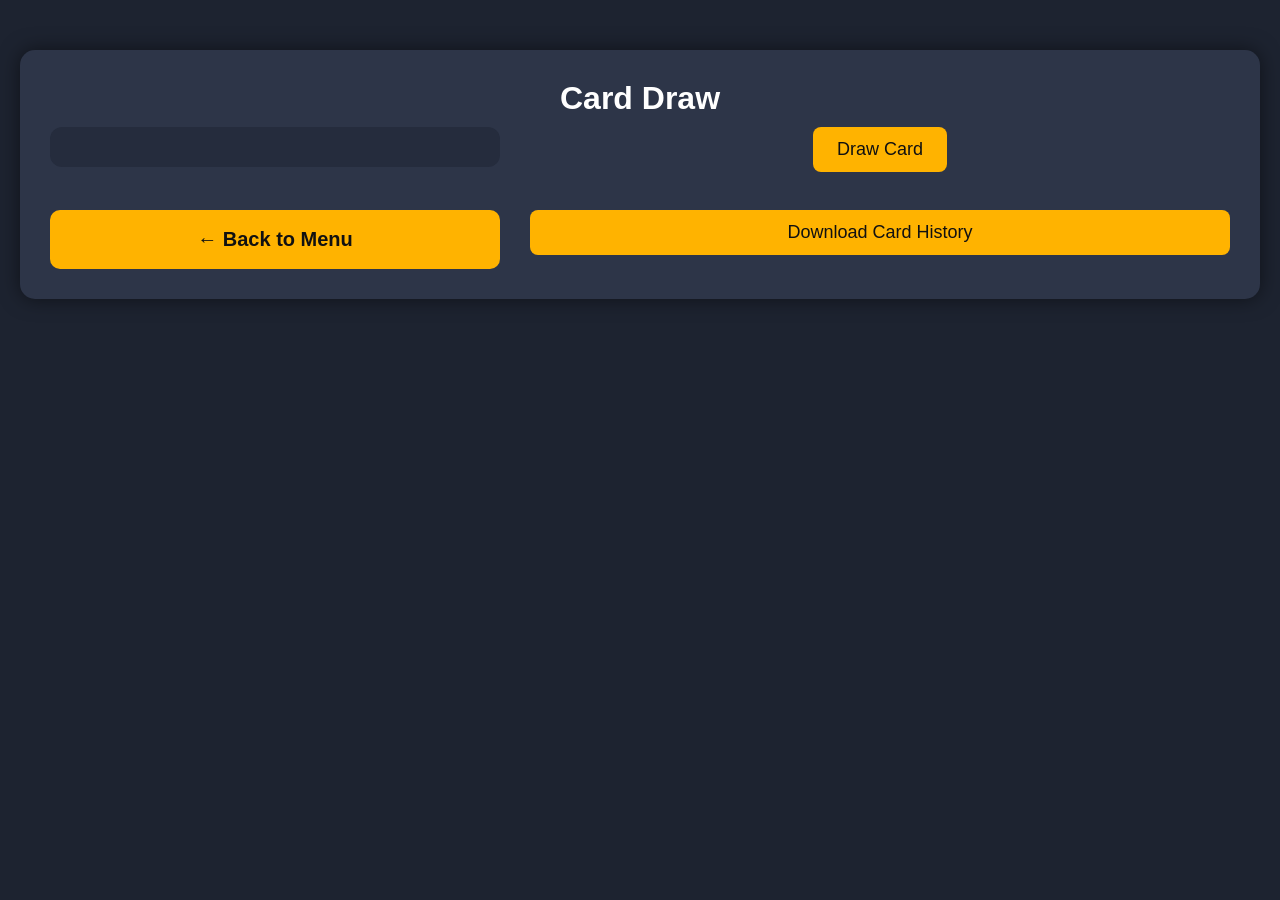
<file: carddraw.html>
<!DOCTYPE html>
<html lang="en">

<head>

    <meta charset="UTF-8">

    <meta name="viewport"
          content="width=device-width, initial-scale=1.0">

    <title>Card Draw</title>

    <link rel="stylesheet"
          href="styles.css">

</head>


<body>

<div class="container card-draw-page">

    <h1>Card Draw</h1>


    <!-- Shared filters will be created here -->

    <div id="filterContainer"></div>


    <br>


    <div class="card-output">

        <button id="drawButton">
            Draw Card
        </button>

        <div id="output">

        </div>

    </div>


    <br>


    <a class="menu-button"
       href="index.html">

        ← Back to Menu

    </a>
	
	<button id="downloadHistory">
		Download Card History
	</button>

</div>


<!-- Shared Hearthstone functionality -->

<script src="hearthstone.js"></script>


<!-- Shared filter functionality -->

<script src="filters.js"></script>


<!-- Create CSV File functionality -->

<script src="csv.js"></script>


<!-- Card Draw functionality -->

<script src="carddraw.js"></script>


</body>

</html>
</file>
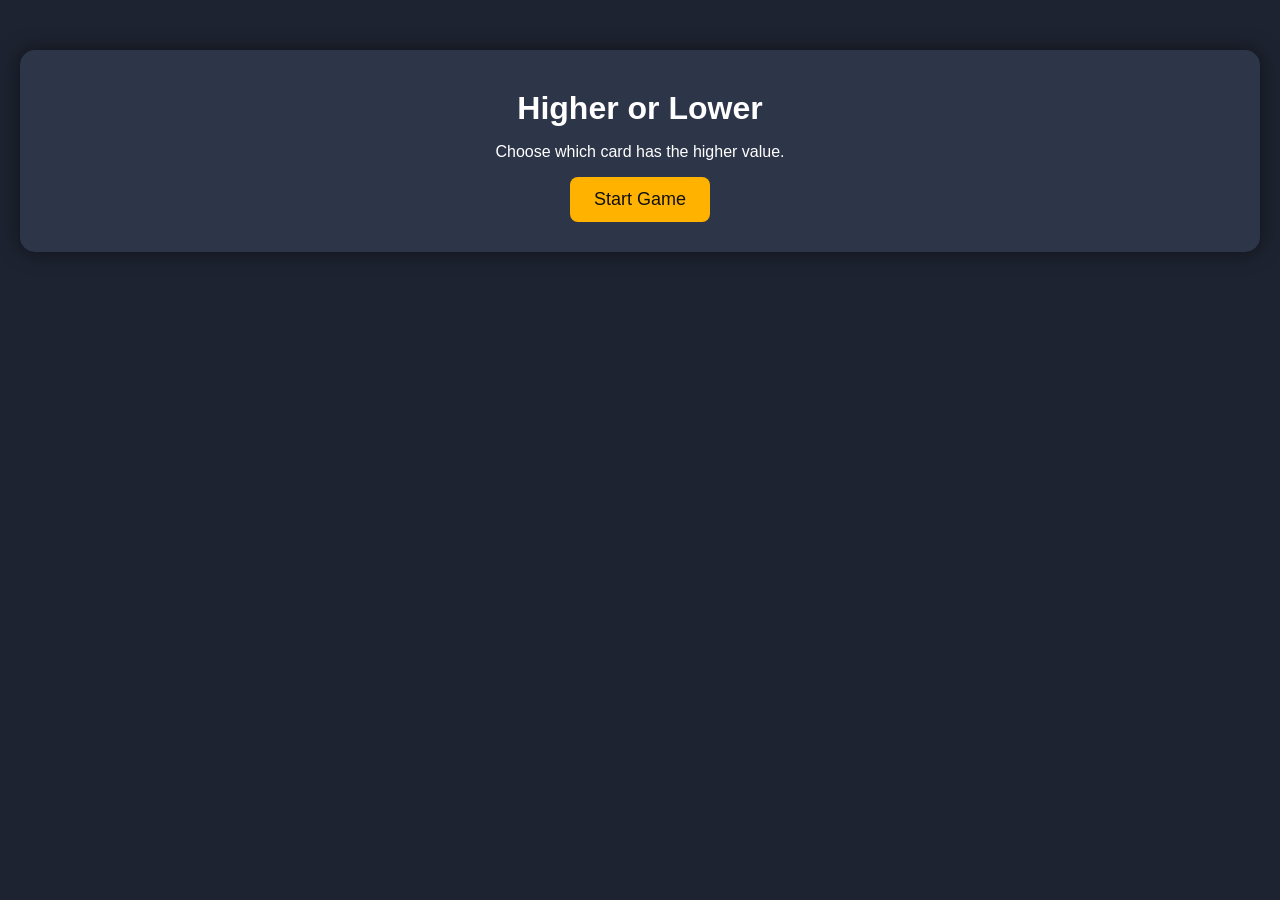
<file: higherorlower.html>
<!DOCTYPE html>
<html lang="en">

<head>

<meta charset="UTF-8">

<meta name="viewport"
      content="width=device-width, initial-scale=1.0">

<title>Hearthstone Tools - Higher or Lower</title>

<link rel="stylesheet" href="styles.css">

</head>


<body>

<div class="container higher-or-lower-page">

    <h1>Higher or Lower</h1>


    <div id="gameContainer">

        <!-- Start screen -->

        <div id="startScreen">

            <p>
                Choose which card has the higher value.
            </p>

            <button id="startButton">
                Start Game
            </button>

        </div>


        <!-- Game screen -->

        <div id="gameScreen" style="display:none;">

            <h2 id="question"></h2>

			<div id="gameInfo">
				<div id="score">
					Score: 0
				</div>
				
				<div id="result"></div>
				
				<button
					id="continueButton"
					style="display:none;">

					Continue

				</button>
				
				        <!-- Game over screen -->

				<div id="gameOverScreen"
					style="display:none;">

					<h2>Game Over</h2>

					<p id="finalScore"></p>

					<button id="restartButton">
						Restart
					</button>
				</div>
			
			</div>

            <div id="cardChoices">

                <button
                    id="cardOne"
                    class="higher-lower-card">
                </button>


                <button
                    id="cardTwo"
                    class="higher-lower-card">
                </button>

            </div>

			</br>

        </div>

    </div>

</div>


<script src="hearthstone.js"></script>

<script src="higherorlower.js"></script>

</body>

</html>
</file>
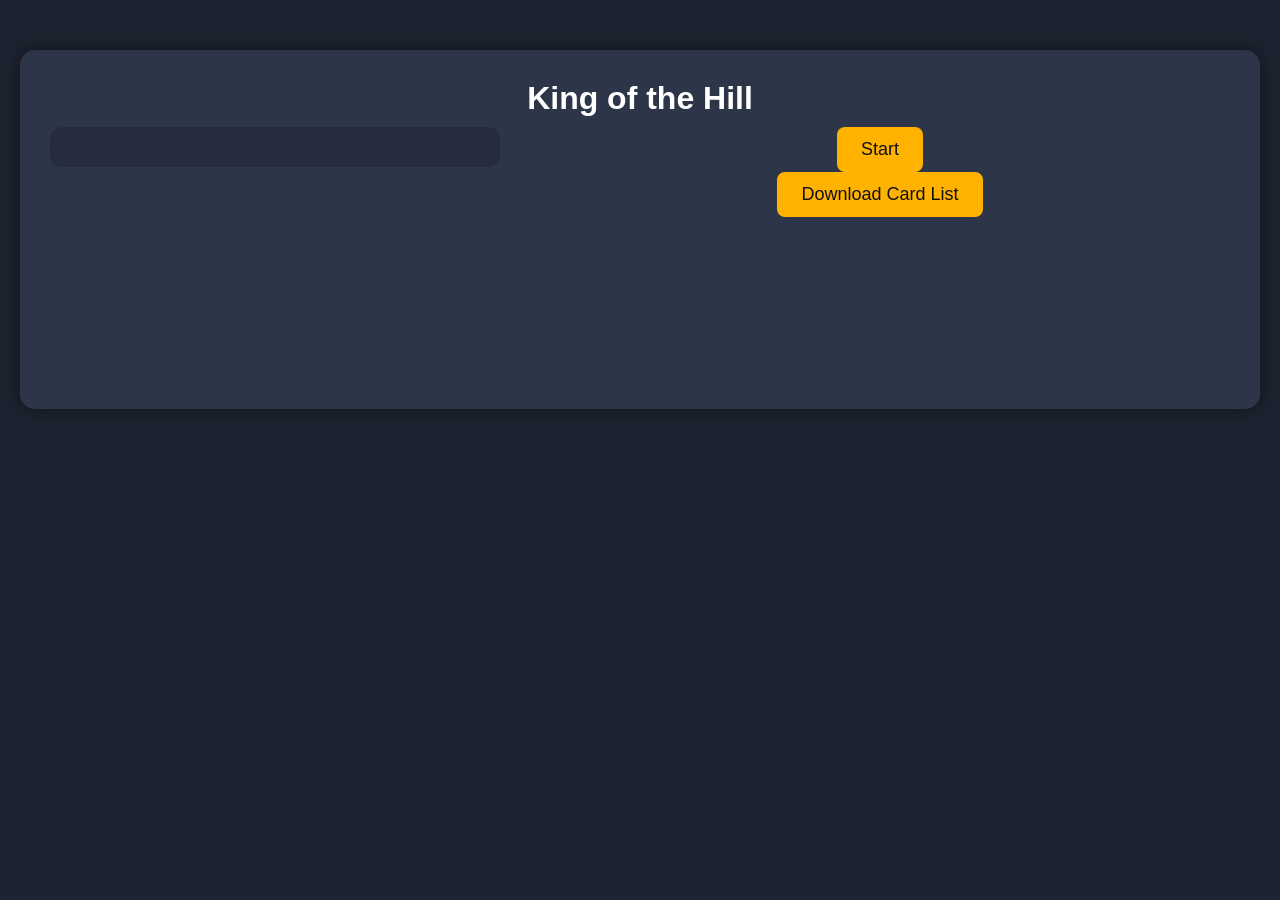
<file: kingofthehill.html>
<!DOCTYPE html>
<html lang="en">

<head>

<meta charset="UTF-8">

<meta name="viewport"
      content="width=device-width, initial-scale=1.0">

<title>King of the Hill</title>

<link rel="stylesheet" href="styles.css">

</head>

<body>

<div class="container king-of-the-hill-page">

    <h1>King of the Hill</h1>


    <!-- Filters -->

    <div id="filterContainer">

    </div>


    <!-- King of the Hill output -->

    <div class="king-output">

        <button id="startButton">
            Start
        </button>

		<button id="downloadKingList" disabled>
			Download Card List
		</button>

<div id="kingContainer">
</div>

<p id="kingStatus"></p>


        <div id="kingContainer">

            <!-- Two cards will be generated here -->

        </div>


        <p id="kingStatus"></p>

    </div>

</div>


<script src="hearthstone.js"></script>

<script src="filters.js"></script>

<script src="kingofthehill.js"></script>

</body>

</html>
</file>
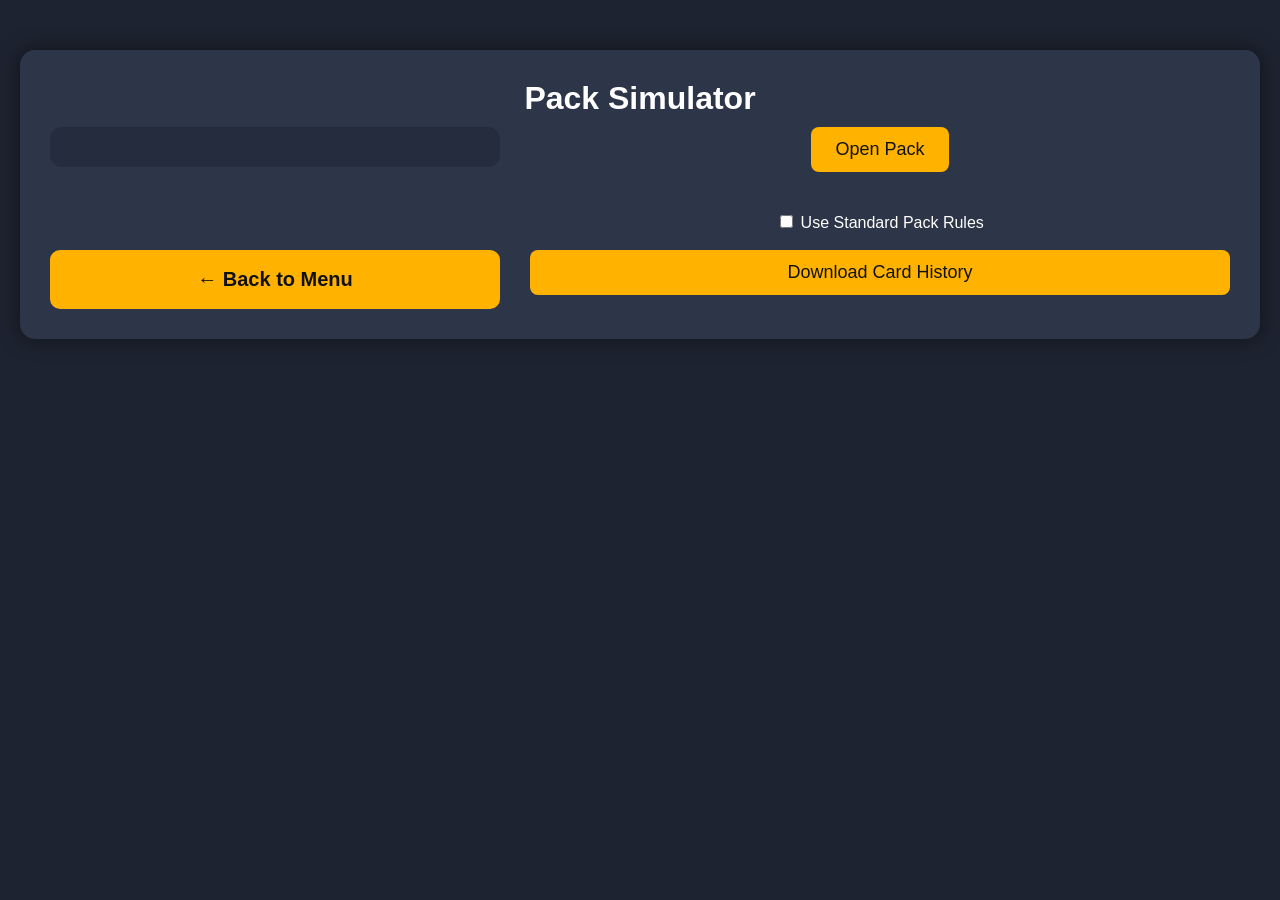
<file: packsim.html>
<!DOCTYPE html>
<html lang="en">

<head>

    <meta charset="UTF-8">

    <meta name="viewport"
          content="width=device-width, initial-scale=1.0">

    <title>Pack Simulator</title>

    <link rel="stylesheet"
          href="styles.css">

</head>


<body>

<div class="container pack-simulator-page">

    <h1>Pack Simulator</h1>
	
	</br>
	
	<div class="pack-rules-toggle">
	
	<label>
        <input type="checkbox" id="standardPackRules">
        Use Standard Pack Rules
    </label>

	</div>
	
	<!-- Shared filters will be created here -->

    <div id="filterContainer"></div>


    <br>


    <div class="pack-output">

        <button id="openPack">
            Open Pack
        </button>

        <div id="packContainer">

        </div>

    </div>


    <br>


    <a class="menu-button"
       href="index.html">

        ← Back to Menu

    </a>
	
	<button id="downloadHistory">
		Download Card History
	</button>

</div>


<!-- Shared Hearthstone functionality -->

<script src="hearthstone.js"></script>


<!-- Shared filters -->

<script src="filters.js"></script>


<!-- Create CSV File functionality -->

<script src="csv.js"></script>


<!-- Pack Simulator functionality -->

<script src="packsim.js"></script>


</body>

</html>
</file>
<file: styles.css>
body{
    margin:0;
    font-family:Arial, Helvetica, sans-serif;
    background:#1d2330;
    color:white;
}


/* Main Menu */

h1{
    text-align:center;
    margin-top:60px;
}

.menu-container{
    margin:80px auto;
    width:320px;

    display:flex;
    flex-direction:column;
    gap:20px;

    background:#2d3548;
    padding:40px;
    border-radius:16px;

    box-shadow:0 0 20px rgba(0,0,0,.4);
}

.menu-button{
    display:block;

    text-decoration:none;

    text-align:center;

    font-size:1.25rem;
    font-weight:bold;

    padding:18px;

    color:#111;
    background:#ffb300;

    border-radius:10px;

    transition:.2s;
}

.menu-button:hover{
    background:#ffc107;
    transform:translateY(-2px);
}


/* Card Draw */

.container{
    width:420px;
    margin:50px auto;
    text-align:center;

    background:#2d3548;
    padding:30px;

    border-radius:15px;

    box-shadow:0 0 20px rgba(0,0,0,.5);

    box-sizing:border-box;
}


/*
 * Card Draw and Pack Simulator
 * Desktop Layout
 */

.card-draw-page,
.pack-simulator-page{

    width:min(1800px, calc(100% - 40px));

    display:grid;

    grid-template-columns:
        450px
        1fr;

    column-gap:30px;

    align-items:start;

    text-align:center;
}


/*
 * Page title spans both columns.
 */

.card-draw-page h1,
.pack-simulator-page h1{

    grid-column:1 / -1;

    margin-top:0;

    margin-bottom:10px;
}


/*
 * Filters occupy the left column.
 */

.card-draw-page #filterContainer,
.pack-simulator-page #filterContainer{

    grid-column:1;

    grid-row:2;

    width:100%;

    max-height:calc(100vh - 180px);

    overflow-y:auto;

    box-sizing:border-box;

    padding:20px;

    background:#252c3d;

    border-radius:12px;

    text-align:center;
}


/*
 * Right-side Card Draw content.
 */

.card-output{

    grid-column:2;

    grid-row:2;

    width:100%;

    min-width:0;

    box-sizing:border-box;

    display:flex;

    flex-direction:column;

    align-items:center;

    justify-content:flex-start;

}


/*
 * Right-side Pack Simulator content.
 */

.pack-output{

    grid-column:2;

    grid-row:2;

    width:100%;

    min-width:0;

    box-sizing:border-box;

    display:flex;

    flex-direction:column;

    align-items:center;

    justify-content:flex-start;

}


/*
 * Filter scrollbar.
 */

#filterContainer::-webkit-scrollbar{

    width:8px;

}

#filterContainer::-webkit-scrollbar-track{

    background:#1d2330;

    border-radius:8px;

}

#filterContainer::-webkit-scrollbar-thumb{

    background:#ffb300;

    border-radius:8px;

}

#filterContainer::-webkit-scrollbar-thumb:hover{

    background:#ffc107;

}


/*
 * Card output.
 */

.card-output #output{

    width:100%;

    box-sizing:border-box;

    margin-top:20px;

}


/*
 * Pack output.
 */

.pack-output #packContainer{

    width:100%;

    margin-top:40px;

}


/*
 * Mobile Layout
 */

@media (max-width:768px){

    .card-draw-page,
    .pack-simulator-page{

        width:calc(100% - 30px);

        display:flex;

        flex-direction:column;

        align-items:stretch;

        gap:20px;

        text-align:center;

    }


    .card-draw-page h1,
    .pack-simulator-page h1{

        margin-top:20px;

        margin-bottom:10px;

    }


    .card-draw-page #filterContainer,
    .pack-simulator-page #filterContainer{

        width:100%;

        max-height:none;

        overflow:visible;

        padding:15px;

        box-sizing:border-box;

    }


    .card-output,
    .pack-output{

        width:100%;

    }


    .card-output #output,
    .pack-output #packContainer{

        width:100%;

    }

}


/*
 * General buttons
 */

button{
    padding:12px 24px;
    font-size:18px;
    border:none;
    border-radius:8px;
    cursor:pointer;

    background:#ffb300;

    color:#111;

    transition:.2s;
}

button:hover{
    background:#ffc107;
}


/*
 * Dropdowns
 */

select{
    width:220px;
    padding:12px 16px;

    font-size:16px;
    font-weight:bold;

    color:#111;
    background:#ffb300;

    border:none;
    border-radius:8px;

    cursor:pointer;

    transition:0.2s;

    appearance:none;
    -webkit-appearance:none;
    -moz-appearance:none;

    background-image:
        linear-gradient(45deg, transparent 50%, #111 50%),
        linear-gradient(135deg, #111 50%, transparent 50%);

    background-position:
        calc(100% - 22px) calc(50% - 3px),
        calc(100% - 16px) calc(50% - 3px);

    background-size:6px 6px;
    background-repeat:no-repeat;
}

select:hover{
    background-color:#ffc107;
}

select:focus{
    outline:none;

    box-shadow:
        0 0 0 3px rgba(255,193,7,0.4);
}

select option{
    background:#2d3548;
    color:white;
    font-weight:normal;
}


/*
 * Card image
 */

img{
    width:500px;
    max-width:100%;
    margin-top:20px;
}


/*
 * Card information
 */

.info{
    text-align:left;
    margin-top:20px;
}


/*
 * Status messages
 */

.loading{
    color:#ffd54f;
}

.error{
    color:#ff6666;
}


/*
 * Pack Simulator
 */

#packContainer{
    margin-top:40px;

    display:flex;
    justify-content:center;
    gap:20px;
    flex-wrap:wrap;
}

.pack-card{

    width:250px;
    cursor:pointer;

    transition:.25s;
}

.pack-card:hover{
    transform:scale(1.05);
}


/*
 * Set / Ability search selectors
 */

.set-selector{
    position:relative;
    width:250px;
    margin:0 auto;
}

#setFilter,
#abilityFilter{

    width:100%;

    box-sizing:border-box;

    padding:12px 16px;

    font-size:16px;
    font-weight:bold;

    color:#111;

    background:#ffb300;

    border:none;
    border-radius:8px;
}

#setFilter:focus,
#abilityFilter:focus{
    outline:none;

    box-shadow:
        0 0 0 3px rgba(255,193,7,.4);
}

.set-dropdown{

    position:absolute;

    top:100%;
    left:0;

    width:100%;

    max-height:200px;

    overflow-y:auto;

    background:#2d3548;

    border-radius:0 0 8px 8px;

    z-index:10;
}

.set-option{

    padding:10px;

    cursor:pointer;

    color:white;
}

.set-option:hover{

    background:#ffb300;

    color:#111;
}


/*
 * Responsive Card Draw Layout
 *
 * Return to the original vertical layout
 * on mobile devices.
 */

@media (max-width:768px){

    .container{

        width:calc(100% - 30px);

        margin:30px auto;

        padding:20px;

    }


    /*
     * Card Draw returns to a single column.
     */

    .container:has(#filterContainer){

        width:calc(100% - 30px);

        display:flex;

        flex-direction:column;

        align-items:stretch;

        gap:20px;

        text-align:center;

    }


    .container:has(#filterContainer) h1{

        margin-top:20px;

        margin-bottom:10px;

    }


    /*
     * Filters are no longer independently
     * height-limited on mobile.
     */

    #filterContainer{

        width:100%;

        max-height:none;

        overflow:visible;

        padding:15px;

        box-sizing:border-box;

    }


    .container:has(#filterContainer) #drawButton{

        width:auto;

        align-self:center;

        order:2;

    }


    .container:has(#filterContainer) #output{

        width:100%;

        order:3;

    }


    img{

        max-width:100%;

        height:auto;

    }

}


/*
 * Extra-small screens
 */

@media (max-width:480px){

    .container{

        width:calc(100% - 20px);

        padding:15px;

    }


    .container:has(#filterContainer){

        width:calc(100% - 20px);

    }


    #filterContainer{

        padding:10px;

    }


    .set-selector{

        width:100%;

    }


    .pack-card{

        width:140px;

    }

}

/* Filter spacing and titles */

.filter-group{
    margin-bottom:25px;
}

.filter-group label{
    display:block;

    margin-bottom:10px;

    font-size:1.25rem;
    font-weight:bold;
}

/*
 * Filter Colors
 */

/* Shared filter option styling */

.filter-option{
    border:2px solid transparent;
    transition:.2s;
}


/*
 * Rarity
 *
 * Keeps the existing gold/yellow appearance.
 */

.filter-rarity .filter-option,
.filter-chip-rarity{

    background:#ffb300;
    color:#111;

}


/*
 * Mana Cost
 *
 * Blue
 */

.filter-mana .filter-option,
.filter-chip-mana{

    background:#2196f3;
    color:white;

}


/*
 * Power
 *
 * Bright yellow
 */

.filter-power .filter-option,
.filter-chip-power{

    background:#ffeb3b;
    color:#111;

}


/*
 * Health
 *
 * Red
 */

.filter-health .filter-option,
.filter-chip-health{

    background:#e53935;
    color:white;

}


/*
 * Card Type
 *
 * Brown
 */

.filter-type .filter-option,
.filter-chip-type{

    background:#795548;
    color:white;

}


/*
 * Class
 *
 * Green
 */

.filter-class .filter-option,
.filter-chip-class{

    background:#43a047;
    color:white;

}


/*
 * Abilities
 *
 * White
 */

.filter-ability .filter-option,
.filter-chip-ability{

    background:#ffffff;
    color:#111;

}


/*
 * Sets
 *
 * Purple
 */

.filter-set .filter-option,
.filter-chip-set{

    background:#9c27b0;
    color:white;

}


/*
 * Hover effects
 */

.filter-option:hover{

    transform:translateY(-2px);

    filter:brightness(1.1);

}


/*
 * Selected filter chips
 */

.filter-chip{

    padding:8px 12px;

    margin:4px;

    border:none;

    border-radius:20px;

    font-size:14px;

    font-weight:bold;

    cursor:pointer;

    transition:.2s;

}


.filter-chip:hover{

    transform:scale(1.05);

    filter:brightness(1.1);

}

/* =========================================
   King of the Hill Layout
   ========================================= */

.king-of-the-hill-page{

    width:min(1800px, calc(100% - 40px));

    display:grid;

    grid-template-columns:
        450px
        1fr;

    column-gap:30px;

    align-items:start;

    text-align:center;

}


/*
 * Page title spans both columns.
 */

.king-of-the-hill-page h1{

    grid-column:1 / -1;

    margin-top:0;

    margin-bottom:10px;

}


/*
 * Filters occupy the left column.
 */

.king-of-the-hill-page #filterContainer{

    grid-column:1;

    grid-row:2;

    width:100%;

    max-height:calc(100vh - 180px);

    overflow-y:auto;

    box-sizing:border-box;

    padding:20px;

    background:#252c3d;

    border-radius:12px;

    text-align:center;

}


/*
 * Right-side King of the Hill content.
 */

.king-output{

    grid-column:2;

    grid-row:2;

    width:100%;

    min-width:0;

    box-sizing:border-box;

    display:flex;

    flex-direction:column;

    align-items:center;

    justify-content:flex-start;

}


/*
 * Two card positions.
 */

#kingContainer{

    width:100%;

    display:flex;

    justify-content:center;

    align-items:flex-start;

    gap:20px;

    margin-top:40px;

}


/*
 * Individual card positions.
 *
 * The width is based on the available
 * right-side column rather than using
 * a separate fixed card size.
 */

.king-card{

    width:50%;

    min-width:0;

    text-align:center;

}


/*
 * King of the Hill card images.
 *
 * Use the same 500px maximum image size
 * as Card Draw.
 */

.king-card-image{

    width:500px;

    max-width:100%;

    height:auto;

    margin-top:0;

    cursor:pointer;

    transition:.2s;

}


/*
 * Card hover effect.
 */

.king-card-image:hover{

    transform:scale(1.03);

}


/*
 * Card names.
 */

.king-card h2{

    margin-top:15px;

    margin-bottom:0;

}


/*
 * Status text.
 */

#kingStatus{

    margin-top:25px;

    font-weight:bold;

}


/*
 * Mobile King of the Hill layout.
 */

@media (max-width:768px){

    .king-of-the-hill-page{

        width:calc(100% - 30px);

        display:flex;

        flex-direction:column;

        align-items:stretch;

        gap:20px;

        text-align:center;

    }


    .king-of-the-hill-page h1{

        margin-top:20px;

        margin-bottom:10px;

    }


    .king-of-the-hill-page #filterContainer{

        width:100%;

        max-height:none;

        overflow:visible;

        padding:15px;

        box-sizing:border-box;

    }


    .king-output{

        width:100%;

    }


    #kingContainer{

        width:100%;

        display:flex;

        flex-direction:column;

        align-items:center;

        gap:30px;

        margin-top:20px;

    }


    .king-card{

        width:100%;

        max-width:400px;

    }


    .king-card-image{

        width:500px;

        max-width:100%;

        height:auto;

    }

}

/* =========================================
   Higher or Lower
   ========================================= */

.higher-or-lower-page{
    width:min(1800px, calc(100% - 40px));
    max-width:1800px;
}


/* Card choices */

#cardChoices{
    width:100%;

    display:flex;

    justify-content:center;
    align-items:flex-start;

    gap:40px;

    margin-top:20px;
}


/* Individual card buttons */

.higher-lower-card{
    width:500px;
    height:850px;

    display:flex;
    flex-direction:column;

    align-items:center;
    justify-content:center;

    gap:10px;

    padding:25px;

    box-sizing:border-box;

    font-size:24px;
    font-weight:bold;

    background:#ffb300;
    color:#111;

    border-radius:12px;

    cursor:pointer;

    transition:.2s;
}


.higher-lower-card:hover{
    transform:translateY(-3px);

    background:#ffc107;
}


/* Images shown after the player chooses */

.higher-lower-card img{
    width:500px;
    max-width:100%;

    margin:0;
}


/* Card name and value shown after selection */

.higher-lower-card strong{
    font-size:34px;
}

.higher-lower-card span{
    font-size:26px;
}

#gameInfo{
    display:flex;

    justify-content:center;
    align-items:center;

    gap:40px;

    margin-top:0px;

    min-height:0px;
}

/* Score */

#score{
    margin-top:0px;

    font-size:34px;
    font-weight:bold;
}

/* Correct / incorrect result */

#result{
    margin-top:0px;

    font-size:34px;
    font-weight:bold;
}

.higher-or-lower-page h1{
    margin-top:10px;
    margin-bottom:10px;
}


/* Mobile */

@media (max-width:768px){

    .higher-or-lower-page{
        width:calc(100% - 30px);
    }


    #cardChoices{
        flex-direction:column;
        align-items:center;
        gap:25px;
    }


    .higher-lower-card{
        width:100%;
        max-width:400px;
		height: 500px;
    }

}
</file>
